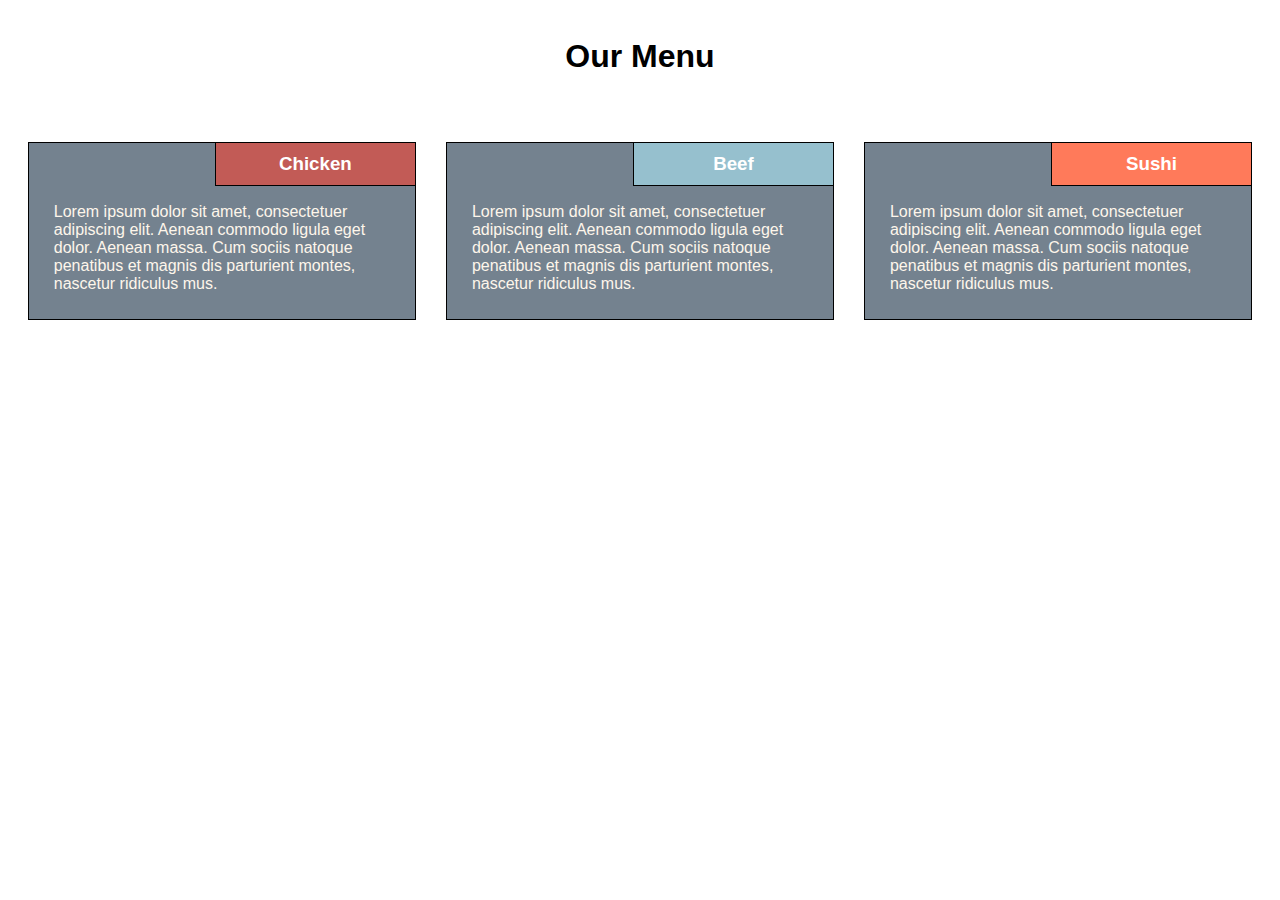
<file: module2-solution/index.html>
<!DOCTYPE html>
<html> 
<head>
<title> Module 2-Solution </title>
<meta charset="utf-8">
<link rel="stylesheet" href="css/style.css">
<meta name="viewport" content="width=device-width, initial-scale=1">
</head>
<body> 
	<h1 id="OurMenu"> Our Menu </h1>	
<section>
 <div class = "row">	
  <div class="col-lg-4 col-md-6 col-sm-12"><div class="content"><h3 class="contentheader" id="chicken">Chicken</h3><p>Lorem ipsum dolor sit amet, consectetuer adipiscing elit. Aenean commodo ligula eget dolor. Aenean massa. Cum sociis natoque penatibus et magnis dis parturient montes, nascetur ridiculus mus.</p></div></div>

  <div class="col-lg-4 col-md-6 col-sm-12"><div class="content"><h3 class="contentheader" id="beef">Beef</h3><p>Lorem ipsum dolor sit amet, consectetuer adipiscing elit. Aenean commodo ligula eget dolor. Aenean massa. Cum sociis natoque penatibus et magnis dis parturient montes, nascetur ridiculus mus.</p></div></div>

  <div class="col-lg-4 col-md-12 col-sm-12"><div class="content"><h3 class="contentheader" id="sushi">Sushi</h3><p class="rd">Lorem ipsum dolor sit amet, consectetuer adipiscing elit. Aenean commodo ligula eget dolor. Aenean massa. Cum sociis natoque penatibus et magnis dis parturient montes, nascetur ridiculus mus. </p></div></div>
</div>
</section>
</body>
</html>
</file>
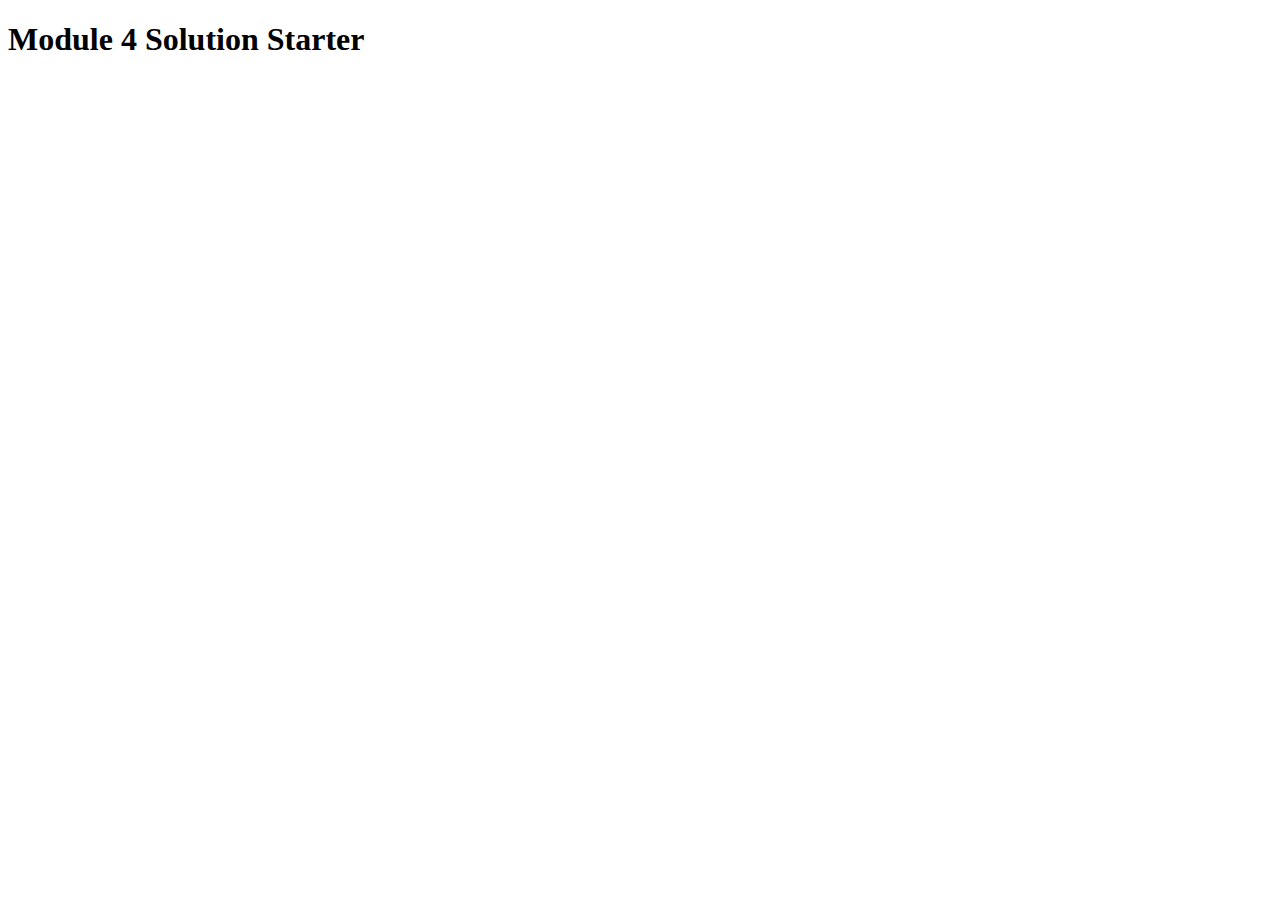
<file: module4-solution/index.html>
<!DOCTYPE html>
<html>
<head>
  <meta charset="utf-8">
  <title>Module 4 Solution Starter</title>
  <script>
    var names = []; // DO NOT REMOVE
  </script>
  <script src="SpeakHello.js"></script>
  <script src="SpeakGoodBye.js"></script>
  <script src="script.js"></script>
</head>
<body>
  <h1>Module 4 Solution Starter</h1>
</body>
</html>
</file>
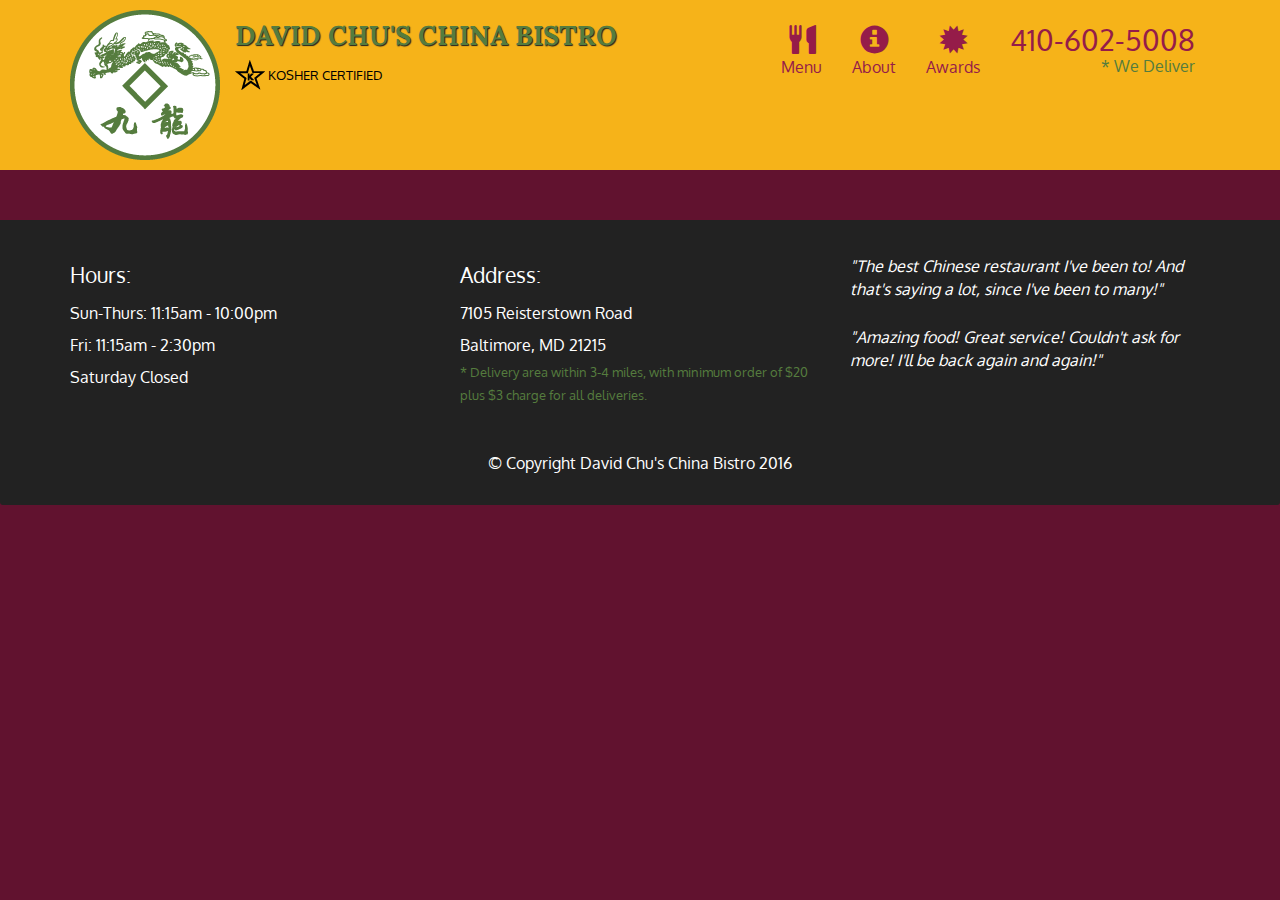
<file: module5-solution/index.html>
<!doctype html>
<html lang="en">
  <head>
    <meta charset="utf-8">
    <meta http-equiv="X-UA-Compatible" content="IE=edge">
    <meta name="viewport" content="width=device-width, initial-scale=1">
    <title>David Chu's China Bistro</title>
    <link rel="stylesheet" href="css/bootstrap.min.css">
    <link rel="stylesheet" href="css/styles.css">
    <link href='https://fonts.googleapis.com/css?family=Oxygen:400,300,700' rel='stylesheet' type='text/css'>
    <link href='https://fonts.googleapis.com/css?family=Lora' rel='stylesheet' type='text/css'>
  </head>
<body>
  <header>
    <nav id="header-nav" class="navbar navbar-default">
      <div class="container">
        <div class="navbar-header">
          <a href="index.html" class="pull-left visible-md visible-lg">
            <div id="logo-img" alt="Logo image"></div>
          </a>

          <div class="navbar-brand">
            <a href="index.html"><h1>David Chu's China Bistro</h1></a>
            <p>
              <img src="images/star-k-logo.png" alt="Kosher certification">
              <span>Kosher Certified</span>
            </p>
          </div>

          <button id="navbarToggle" type="button" class="navbar-toggle collapsed" data-toggle="collapse" data-target="#collapsable-nav" aria-expanded="false">
            <span class="sr-only">Toggle navigation</span>
            <span class="icon-bar"></span>
            <span class="icon-bar"></span>
            <span class="icon-bar"></span>
          </button>
        </div>
        
        <div id="collapsable-nav" class="collapse navbar-collapse">
           <ul id="nav-list" class="nav navbar-nav navbar-right">
            <li id="navHomeButton" class="visible-xs active">
              <a href="index.html">
                <span class="glyphicon glyphicon-home"></span> Home</a>
            </li>
            <li id="navMenuButton">
              <a href="#" onclick="$dc.loadMenuCategories();">
                <span class="glyphicon glyphicon-cutlery"></span><br class="hidden-xs"> Menu</a>
            </li>
            <li>
              <a href="#">
                <span class="glyphicon glyphicon-info-sign"></span><br class="hidden-xs"> About</a>
            </li>
            <li>
              <a href="#">
                <span class="glyphicon glyphicon-certificate"></span><br class="hidden-xs"> Awards</a>
            </li>
            <li id="phone" class="hidden-xs">
              <a href="tel:410-602-5008">
                <span>410-602-5008</span></a><div>* We Deliver</div>
            </li>
          </ul><!-- #nav-list -->
        </div><!-- .collapse .navbar-collapse -->
      </div><!-- .container -->
    </nav><!-- #header-nav -->
  </header>

  <div id="call-btn" class="visible-xs">
    <a class="btn" href="tel:410-602-5008">
    <span class="glyphicon glyphicon-earphone"></span>
    410-602-5008
    </a>
  </div>
  <div id="xs-deliver" class="text-center visible-xs">* We Deliver</div>

  <div id="main-content" class="container"></div>

  <footer class="panel-footer">
    <div class="container">
      <div class="row">
        <section id="hours" class="col-sm-4">
          <span>Hours:</span><br>
          Sun-Thurs: 11:15am - 10:00pm<br>
          Fri: 11:15am - 2:30pm<br>
          Saturday Closed
          <hr class="visible-xs">
        </section>
        <section id="address" class="col-sm-4">
          <span>Address:</span><br>
          7105 Reisterstown Road<br>
          Baltimore, MD 21215
          <p>* Delivery area within 3-4 miles, with minimum order of $20 plus $3 charge for all deliveries.</p>
          <hr class="visible-xs">
        </section>
        <section id="testimonials" class="col-sm-4">
          <p>"The best Chinese restaurant I've been to! And that's saying a lot, since I've been to many!"</p>
          <p>"Amazing food! Great service! Couldn't ask for more! I'll be back again and again!"</p>
        </section>
      </div>
      <div class="text-center">&copy; Copyright David Chu's China Bistro 2016</div>
    </div>
  </footer>

  <!-- jQuery (Bootstrap JS plugins depend on it) -->
  <script src="js/jquery-2.1.4.min.js"></script>
  <script src="js/bootstrap.min.js"></script>
  <script src="js/ajax-utils.js"></script>
  <script src="js/script.js"></script>
</body>
</html>
</file>
<file: module2-solution/css/style.css>
/* Base Style */
*{
	box-sizing: border-box;
}
body{
	margin: 0 auto;
	width: 100%;
	font-family: Helvetica,Arial,sans-serif;
}
.content{
  border: 1px solid black;
  background-color: #74828F;
  width: 100%;
  margin-right: auto;
  margin-left: auto;
  position: relative;
  padding: 10px;
}
.contentheader{
	position: absolute;
	top: -18.7px;
	right: 0px;
	padding: 10px;
	width: 200px;
	text-align: center;
	color:white;
	border-left: 1px solid black;
	border-bottom: 1px solid black;
}
.content p{
	margin-top: 35px;
	padding: 15px 15px 0px 15px;
	color: #FEF6EB;
	font-size: 16px;
}
#chicken{
	background-color: #C25B56;
}

#beef{
	background-color: #96C0CE;
}
#sushi{
	background-color: #FF7A5A;
}

section {
    clear: both;
    margin: 4% 1% 10% 1%;
}
    .row:after {
        content: ".";
        display: block;
        clear: both;
        visibility: hidden;
        line-height: 0;
        height: 0; 

    }
#OurMenu{
	margin-top: 3%;
	width: 100%;
	text-align: center;

}

/* Desktop */
@media (min-width: 992px){
.col-lg-4{
	float: left;
	padding: 15px;
}
.col-lg-4 {
    width: 33.33%;
  }

}

/* Tablet */

@media (min-width: 768px) and (max-width: 991px){

.col-md-6, .col-md-12{
	float:left;
	padding: 15px;
}
.col-md-6{
    width: 50%;
  }

  .col-md-12{
    width: 100%;
  }

}
/* Mobile */
@media (max-width: 767px){
.col-sm-12{
	width: 100%;
	float:left;
	padding: 15px;
}
.col-sm-12{
   width: 100%;
  }

}
</file>
<file: module5-solution/css/styles.css>
body {
  font-size: 16px;
  color: #fff;
  background-color: #61122f;
  font-family: 'Oxygen', sans-serif;
}

/** HEADER **/
#header-nav {
  background-color: #f6b319;
  border-radius: 0;
  border: 0;
}

#logo-img {
  background: url('../images/restaurant-logo_large.png') no-repeat;
  width: 150px;
  height: 150px;
  margin: 10px 15px 10px 0;
}

.navbar-brand {
  padding-top: 25px;
}
.navbar-brand h1 { /* Restaurant name */
  font-family: 'Lora', serif;
  color: #557c3e;
  font-size: 1.5em;
  text-transform: uppercase;
  font-weight: bold;
  text-shadow: 1px 1px 1px #222;
  margin-top: 0;
  margin-bottom: 0;
  line-height: .75;
}
.navbar-brand a:hover, .navbar-brand a:focus {
  text-decoration: none;
}
.navbar-brand p { /* Kosher cert */
  color: #000;
  text-transform: uppercase;
  font-size: .7em;
  margin-top: 15px;
}
.navbar-brand p span { /* Star-K */
  vertical-align: middle;
}

#nav-list {
  margin-top: 10px;
}
#nav-list a {
  color: #951C49;
  text-align: center;
}
#nav-list a:hover {
  background: #E7E7E7;
}
#nav-list a span {
  font-size: 1.8em;
}

#phone {
  margin-top: 5px;
}
#phone a { /* Phone number */
  text-align: right;
  padding-bottom: 0;
}
#phone div { /* We Deliver */
  color: #557c3e;
  text-align: right;
  padding-right: 15px;
}

.navbar-header button.navbar-toggle, .navbar-header .icon-bar {
  border: 1px solid #61122f;
}
.navbar-header button.navbar-toggle {
  clear: both;
  margin-top: -30px;
}
/* END HEADER */

/* FOOTER */
.panel-footer {
  margin-top: 30px;
  padding-top: 35px;
  padding-bottom: 30px;
  background-color: #222;
  border-top: 0;
}
.panel-footer div.row {
  margin-bottom: 35px;
}
#hours, #address {
  line-height: 2;
}
#hours > span, #address > span {
  font-size: 1.3em;
}
#address p {
  color: #557c3e;
  font-size: .8em;
  line-height: 1.8;
}
#testimonials {
  font-style: italic;
}
#testimonials p:nth-child(2) {
  margin-top: 25px;
}
/* END FOOTER */



/* HOME PAGE */
.container .jumbotron {
  box-shadow: 0 0 50px #3F0C1F;
  border: 2px solid #3F0C1F;
}

#menu-tile, #specials-tile, #map-tile {
  height: 250px;
  width: 100%;
  margin-bottom: 15px;
  position: relative;
  border: 2px solid #3F0C1F;
  overflow: hidden;
}
#menu-tile:hover, #specials-tile:hover, #map-tile:hover {
  box-shadow: 0 1px 5px 1px #cccccc;
}
#menu-tile {
  background: url('../images/menu-tile.jpg') no-repeat;
  background-position: center;
}
#specials-tile {
  background: url('../images/specials-tile.jpg') no-repeat;
  background-position: center;
}
#menu-tile span, #specials-tile span, #map-tile span {
  position: absolute;
  bottom: 0;
  right: 0;
  width: 100%;
  text-align: center;
  font-size: 1.6em;
  text-transform: uppercase;
  background-color: #000;
  color: #fff;
  opacity: .8;
}
/* END HOME PAGE */

/* MENU CATEGORIES PAGE */
.category-tile { 
  position: relative;
  border: 2px solid #3F0C1F;
  overflow: hidden;
  width: 200px;
  height: 200px;
  margin: 0 auto 15px;
}
.category-tile span {
  position: absolute;
  bottom: 0;
  right: 0;
  width: 100%;
  text-align: center;
  font-size: 1.2em;
  text-transform: uppercase;
  background-color: #000;
  color: #fff;
  opacity: .8;
}
.category-tile:hover {
  box-shadow: 0 1px 5px 1px #cccccc;
}

#menu-categories-title + div {
  margin-bottom: 50px;
}
/* END MENU CATEGORIES PAGE */

/* SINGLE CATEGORY PAGE */
.menu-item-tile {
  margin-bottom: 25px;
}
.menu-item-tile hr {
  width: 80%;
}
.menu-item-tile .menu-item-price {
  font-size: 1.1em;
  text-align: right;
  margin-top: -15px;
  margin-right: -15px;
}
.menu-item-tile .menu-item-price span {
  font-size: .6em;
}
.menu-item-photo {
  position: relative;
  border: 2px solid #3F0C1F; 
  overflow: hidden;
  padding: 0;
  margin-right: -15px;
  margin-left: auto;
  margin-bottom: 20px;
  max-width: 250px;
}
.menu-item-photo div {
  position: absolute;
  bottom: 0;
  right: 0;
  width: 80px;
  background-color: #557c3e;
  text-align: center;
}
.menu-item-description {
  padding-right: 30px;
}
h3.menu-item-title {
  margin: 0 0 10px;
}
.menu-item-details {
  font-size: .9em;
  font-style: italic;
}
/* END SINGLE CATEGORY PAGE */


/********** Large devices only **********/
@media (min-width: 1200px) {
  .container .jumbotron {
    background: url('../images/jumbotron_1200.jpg') no-repeat;
    height: 675px;
  }
}

/********** Medium devices only **********/
@media (min-width: 992px) and (max-width: 1199px) {
  /* Header */
  #logo-img {
    background: url('../images/restaurant-logo_medium.png') no-repeat;
    width: 100px;
    height: 100px;
    margin: 5px 5px 5px 0;
  }
  /* End Header */

  /* Home Page */
  .container .jumbotron {
    background: url('../images/jumbotron_992.jpg') no-repeat;
    height: 558px;
  }
  /* End Home Page */
}

/********** Small devices only **********/
@media (min-width: 768px) and (max-width: 991px) {
  /* Home Page */
  .container .jumbotron {
    background: url('../images/jumbotron_768.jpg') no-repeat;
    height: 432px;
  }
  /* End Home Page */
}

/********** Extra small devices only **********/
@media (max-width: 767px) {
  /* Header */
  .navbar-brand {
    padding-top: 10px;
    height: 80px;
  }
  .navbar-brand h1 { /* Restaurant name */
    padding-top: 10px;
    font-size: 5vw; /* 1vw = 1% of viewport width */
  }
  .navbar-brand p { /* Kosher cert */
    font-size: .6em;
    margin-top: 12px;
  }
  .navbar-brand p img { /* Star-K */
    height: 20px;
  }

  #collapsable-nav a { /* Collapsed nav menu text */
    font-size: 1.2em;
  }
  #collapsable-nav a span { /* Collapsed nav menu glyph */
    font-size: 1em;
    margin-right: 5px;
  }

  #call-btn > a {
    font-size: 1.5em;
    display: block;
    margin: 0 20px;
    padding: 10px;
    border: 2px solid #fff;
    background-color: #f6b319;
    color: #951c49;
  }
  #xs-deliver {
    margin-top: 5px;
    font-size: .7em;
    letter-spacing: .1em;
    text-transform: uppercase;
  }
  /* End Header */

  /* Footer */
  .panel-footer section {
    margin-bottom: 30px;
    text-align: center;
  }
  .panel-footer section:nth-child(3) {
    margin-bottom: 0; /* margin already exists on the whole row */
  }
  .panel-footer section hr {
    width: 50%;
  }
  /* End Footer */

  /* Home Page */
  .container .jumbotron {
    margin-top: 30px;
    padding: 0;
  }
  #menu-tile, #specials-tile {
    width: 360px;
    margin: 0 auto 15px;
  }

  .menu-item-photo {
    margin-right: auto;
  }
  .menu-item-tile .menu-item-price {
    text-align: center;
  }
  .menu-item-description {
    text-align: center;;
  }
}


/********** Super extra small devices Only :-) (e.g., iPhone 4) **********/
@media (max-width: 479px) {
  /* Header */
  .navbar-brand h1 { /* Restaurant name */
    padding-top: 5px;
    font-size: 6vw;
  }
  /* End Header */
  
  /* Home page */
  #menu-tile, #specials-tile {
    width: 280px;
    margin: 0 auto 15px;
  }

  .col-xxs-12 {
    position: relative;
    min-height: 1px;
    padding-right: 15px;
    padding-left: 15px;
    float: left;
    width: 100%;
  }
}
</file>
